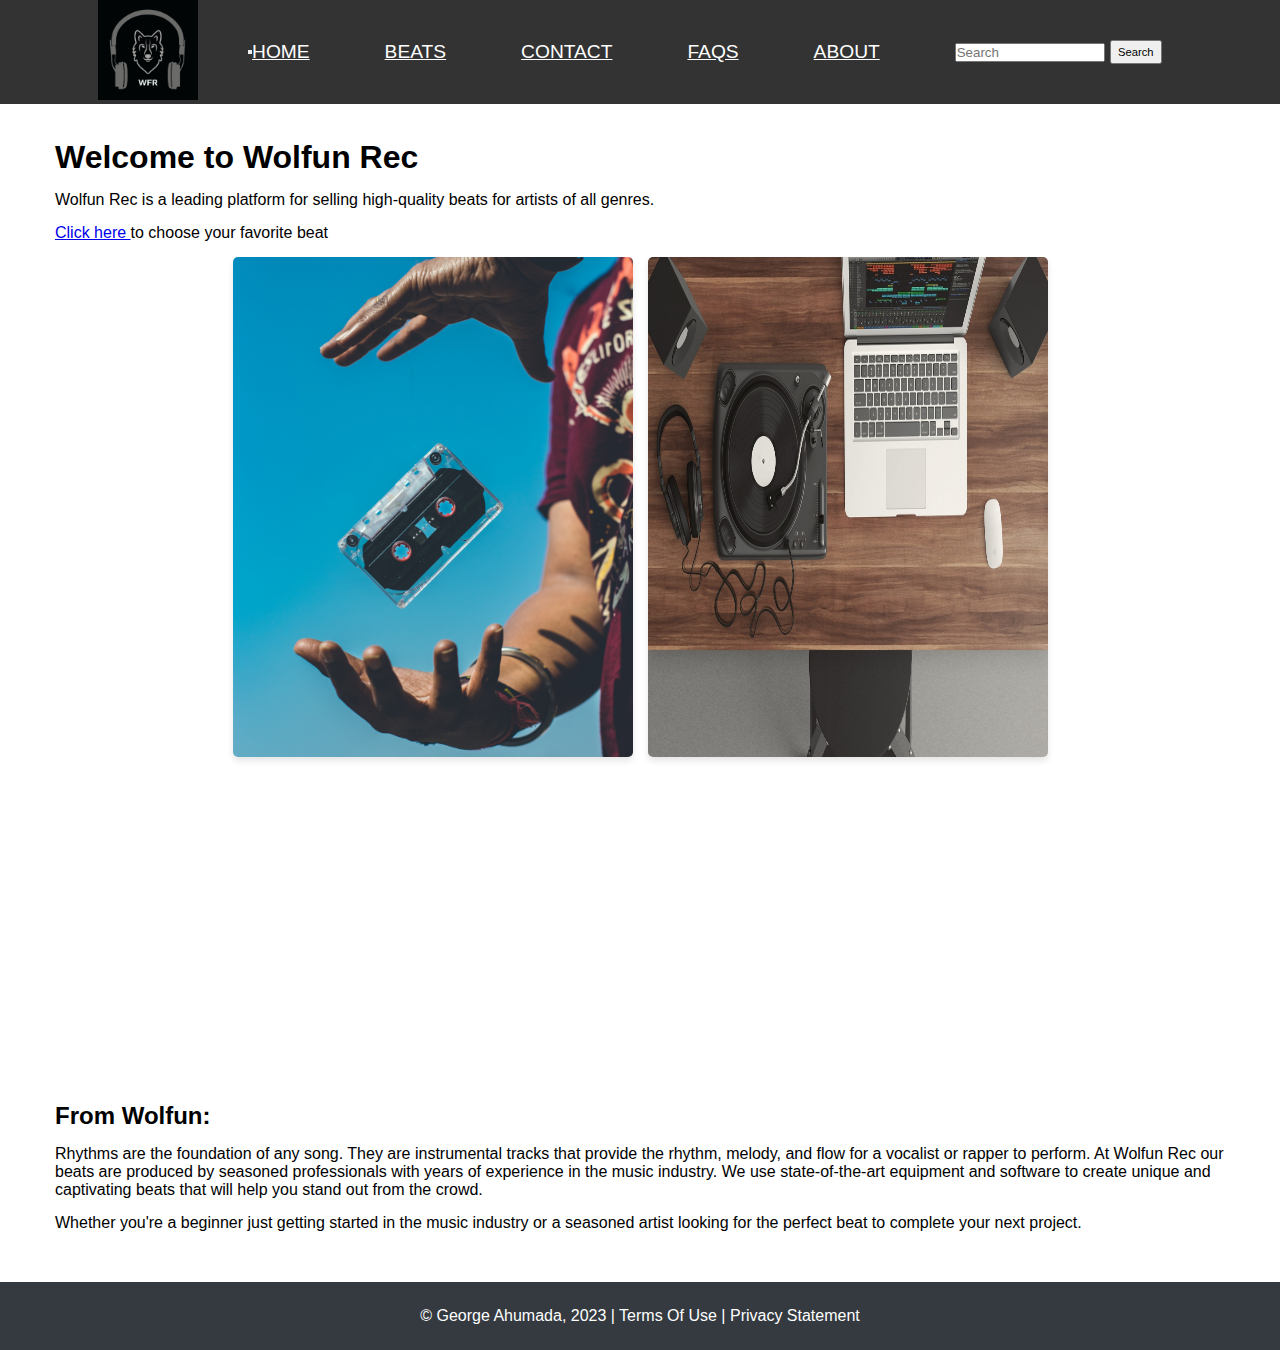
<file: WOLFUN REC/index.html>
<!-- DEVELOPER George Ahumada, IS117-006, Spring 2023 -->

<!DOCTYPE html>
<html lang="es">
	<head>
		<meta charset="UTF-8">
		<title> Wolfun Rec </title>
		<meta name="viewport" content="width=device-width, initial-scale=1.0">
		<link href="https://cdn.jsdelivr.net/npm/bootstrap@5.0.2/dist/css/bootstrap.min.css"
          rel="stylesheet" integrity= "sha384-EVSTQN3/azprG1Anm3QDgpJLIm9Nao0Yz1ztcQTwFspd3yD65VohhpuuCOmLASjC" crossorigin="anonymous">
		<link rel="stylesheet" href="style.css" />
		<link rel="icon" href="favicon/favicon.png" type="image/x-icon"/>
		<meta name="description" content="This is my web for beats" />
		<meta name="keywords" content="beats, beats for sale, promotions, recording, instrumentals" />
	</head>

	
	<body>
		<header>
			<nav>
				<div class="container-fluid">
				<div class="row">	
					<nav class="navbar navbar-expand-md justify-content-start bg-dark navbar-dark col-12">
						<a class="navbar-brand" href="index.html"><img src="logo/wolfun.jpeg" width="100" height="100" border="0" alt="logo wolfun"></a>
						<!-- Responsive Button for the smaller menu -->
						<button class="navbar-toggler" type="button" data-bs-toggle="collapse" data-bs-target="#collapsibleNavbar">
							<span class="navbar-toggler-icon"></span>
						</button>
						<div class="collapse navbar-collapse" id="collapsibleNavbar">
							<ul class="navbar-nav">
								<li class="nav-item nav-item-margin">
									<a class="nav-link" href="index.html">Home</a>
								</li>
								<li class="nav-item nav-item-margin">
									<a class="nav-link dropdown-toggle" href="beats.html" id="navbardrop" data-toggle="dropdown" role="button" data-bs-toggle="dropdown" aria-expanded="false">Beats</a>
									<div class="dropdown-menu">
										<a class="dropdown-item" href="beats.html">My Beats</a>
										<div class="dropdown">
											<a class="btn btn-secondary dropdown-toggle" type="button" id="licenseDropdown" data-toggle="dropdown" aria-haspopup="true" aria-expanded="false">License</a>
											<div class="dropdown-menu" aria-labelledby="licenseDropdown">
												<a class="dropdown-item" href="beats.html">Basic Plan</a>
												<a class="dropdown-item" href="beats.html">Advance Plan</a>
											</div>
										</div>
									</div>
								</li>

								<li class="nav-item nav-item-margin">
									<a class="nav-link dropdown-toggle" href="contact.html" id="navbardrop" data-toggle="dropdown" role="button" data-bs-toggle="dropdown" aria-expanded="false">Contact</a>
									<div class="dropdown-menu">
										<a class="dropdown-item" href="contact.html">Contact</a>
										<a class="dropdown-item" href="contact.html">Social Media</a>
									</div>
								</li>
								<li class="nav-item nav-item-margin">
									<a class="nav-link dropdown-toggle" href="faq.html" id="navbardrop" data-toggle="dropdown" role="button" data-bs-toggle="dropdown" aria-expanded="false">FAQs</a>
									<div class="dropdown-menu">
										<a class="dropdown-item" href="faq.html">FAQs Questions</a>
									</div>
								</li>
								<li class="nav-item nav-item-margin">
									<a class="nav-link" href="about.html">About</a>
								</li>
								<form class="form-inline my-2 my-lg-0 search-form">
									<input class="form-control mr-sm-2" type="search" placeholder="Search" aria-label="Search">
									<button class="btn btn-outline-success my-2 my-sm-0" type="submit">Search</button>
								</form>
							</ul>
						</div>
					</nav>
				</div>
			</nav>	
		</header>
		
		<main>
			<div class="container">
				<section id="home">
				<h1>Welcome to Wolfun Rec</h1>
				<p>Wolfun Rec is a leading platform for selling high-quality beats for artists of all genres.</p>
				<p><a href="beats.html"> Click here </a> to choose your favorite beat</p> 
					<div class="images">
						<img src="photo/casset.jpg" width="400" height="700" border="0" alt="First Image" />
						<img src="photo/laptopycd.jpg" width="400" height="700" border="0" alt="Second Image" />
					</div>
					<div class="video">
					<iframe width="560" height="315" src="C:\Users\georg\OneDrive\Desktop\WOLFUN REC\video\video2.mp4" frameborder="0" allowfullscreen></iframe>
					</div>
				</section>
				<article>
					<h2>From Wolfun:</h2>
					<p>Rhythms are the foundation of any song. They are instrumental tracks that provide the rhythm, melody, and flow for a vocalist or rapper to perform. At Wolfun Rec our beats are produced by seasoned professionals with years of experience in the music industry. We use state-of-the-art equipment and software to create unique and captivating beats that will help you stand out from the crowd.</p>
					<p>Whether you're a beginner just getting started in the music industry or a seasoned artist looking for the perfect beat to complete your next project. </p>
				</article>
			</div>
		</main>	
		<footer class="footer page-footer font-small ">
			<div class="container">
				<div class="row">
					<span class="text-muted">&copy; George Ahumada, 2023 | Terms Of Use | Privacy Statement</span>
				</div>
			</div>
		</footer>
	    <!-- Javascript Bundle with Popper -->
	<script src="https://cdn.jsdelivr.net/npm/bootstrap@5.0.2/dist/js/bootstrap.bundle.min.js"
        integrity="sha384-MrcW6ZMFYlzcLA8Nl+NtUVF0sA7MsXsP1UyJoMp4YLEuNSfAP+JcXn/tWtIaxVXM"
        crossorigin="anonymous">
	</script>
	</body>
</html>
</file>
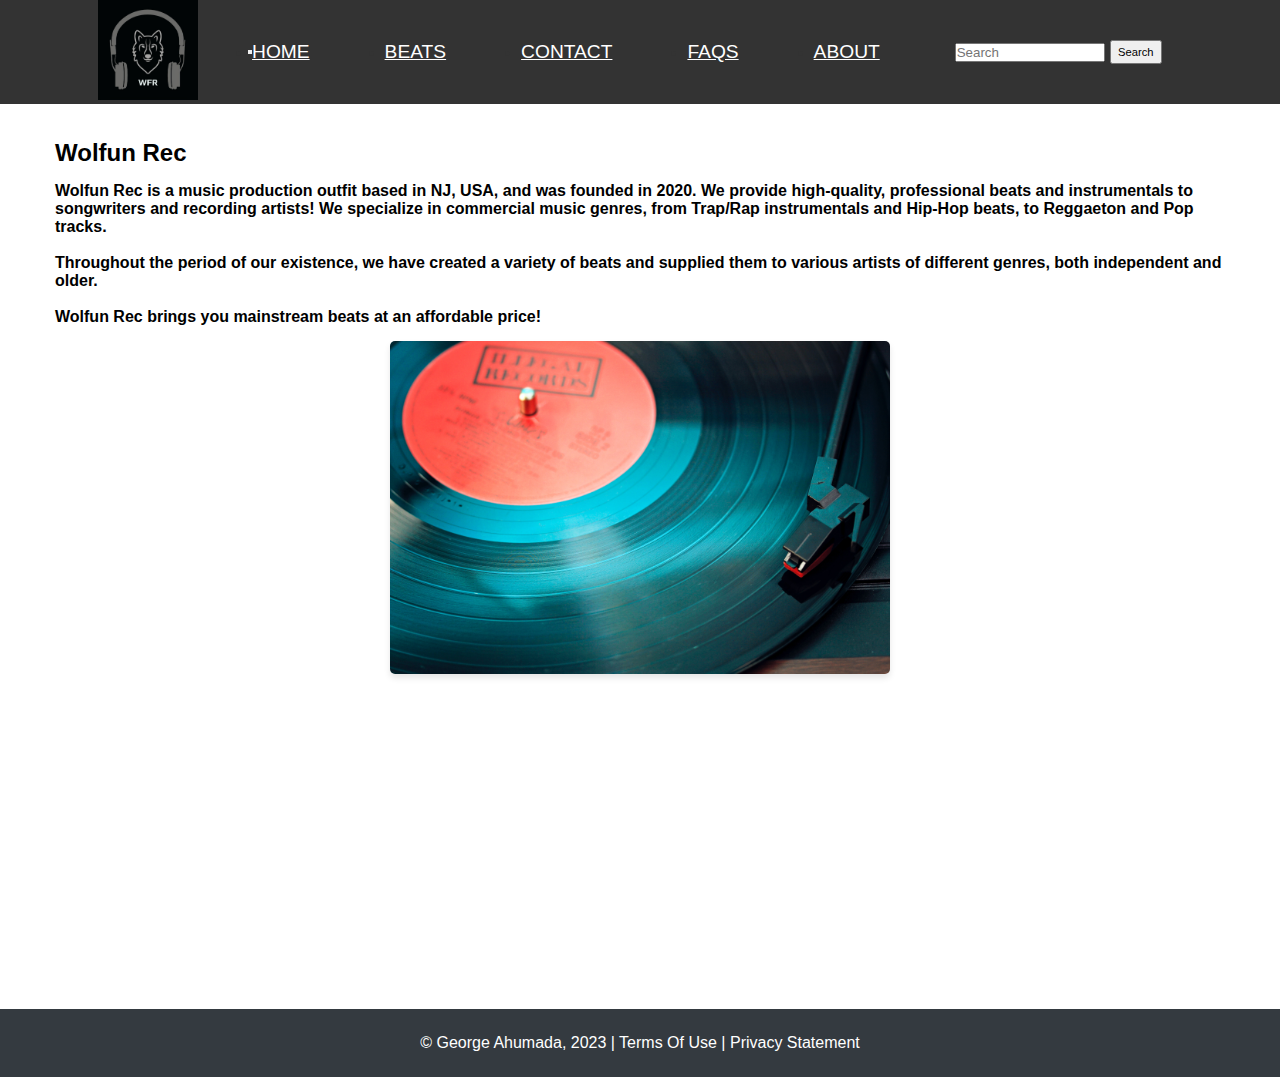
<file: WOLFUN REC/about.html>
<!-- DEVELOPER George Ahumada, IS117-006, Spring 2023 -->

<!DOCTYPE html>
<html lang="es">
	<head>
		<meta charset="UTF-8">
		<title> Wolfun Rec </title>
		<meta name="viewport" content="width=device-width, initial-scale=1.0">
		<link href="https://cdn.jsdelivr.net/npm/bootstrap@5.0.2/dist/css/bootstrap.min.css"
          rel="stylesheet" integrity= "sha384-EVSTQN3/azprG1Anm3QDgpJLIm9Nao0Yz1ztcQTwFspd3yD65VohhpuuCOmLASjC" crossorigin="anonymous">
		<link rel="stylesheet" href="style.css" />
		<link rel="icon" href="favicon/favicon.png" type="image/x-icon"/>
		<meta name="description" content="This is my web for beats" />
		<meta name="keywords" content="beats, beats for sale, promotions, recording, instrumentals" />
	</head>

	
	<body>
		<header>
			<nav>
				<div class="container-fluid">
				<div class="row">	
					<nav class="navbar navbar-expand-md justify-content-start bg-dark navbar-dark col-12">
						<a class="navbar-brand" href="index.html"><img src="logo/wolfun.jpeg" width="100" height="100" border="0" alt="logo wolfun"></a>
						<!-- Responsive Button for the smaller menu -->
						<button class="navbar-toggler" type="button" data-bs-toggle="collapse" data-bs-target="#collapsibleNavbar">
							<span class="navbar-toggler-icon"></span>
						</button>
						<div class="collapse navbar-collapse" id="collapsibleNavbar">
							<ul class="navbar-nav">
								<li class="nav-item nav-item-margin">
									<a class="nav-link" href="index.html">Home</a>
								</li>
								<li class="nav-item nav-item-margin">
									<a class="nav-link dropdown-toggle" href="beats.html" id="navbardrop" data-bs-toggle="dropdown" role="button" aria-expanded="false">Beats</a>
									<div class="dropdown-menu">
										<a class="dropdown-item" href="beats.html">My Beats</a>
										<div class="dropdown">
											<a class="btn btn-secondary dropdown-toggle" type="button" id="licenseDropdown" data-toggle="dropdown" aria-haspopup="true" aria-expanded="false">License</a>
											<div class="dropdown-menu" aria-labelledby="licenseDropdown">
												<a class="dropdown-item" href="beats.html">Basic Plan</a>
												<a class="dropdown-item" href="beats.html">Advance Plan</a>
											</div>
										</div>
									</div>
								</li>

								<li class="nav-item nav-item-margin">
									<a class="nav-link dropdown-toggle" href="contact.html" id="navbardrop" data-toggle="dropdown" role="button" data-bs-toggle="dropdown" aria-expanded="false">Contact</a>
									<div class="dropdown-menu">
										<a class="dropdown-item" href="contact.html">Contact</a>
										<a class="dropdown-item" href="contact.html">Social Media</a>
									</div>
								</li>
								<li class="nav-item nav-item-margin">
									<a class="nav-link dropdown-toggle" href="faq.html" id="navbardrop" data-toggle="dropdown" role="button" data-bs-toggle="dropdown" aria-expanded="false">FAQs</a>
									<div class="dropdown-menu">
										<a class="dropdown-item" href="faq.html">FAQs Questions</a>
									</div>
								</li>
								<li class="nav-item nav-item-margin">
									<a class="nav-link" href="about.html">About</a>
								</li>
								<form class="form-inline my-2 my-lg-0 search-form">
									<input class="form-control mr-sm-2" type="search" placeholder="Search" aria-label="Search">
									<button class="btn btn-outline-success my-2 my-sm-0" type="submit">Search</button>
								</form>
							</ul>
						</div>
					</nav>
				</div>
			</nav>	
		</header>
		
		<main>
			<div class="container">
				<section id='about'>
					<h2> Wolfun Rec </h2>
					<h4> Wolfun Rec is a music production outfit based in NJ, USA, and was founded in 2020. We provide high-quality, professional beats and instrumentals to songwriters and recording artists! We specialize in commercial music genres, from Trap/Rap instrumentals and Hip-Hop beats, to Reggaeton and Pop tracks.</h4><br>
					<h4> Throughout the period of our existence, we have created a variety of beats and supplied them to various artists of different genres, both independent and older. </h4><br>
					<h4> Wolfun Rec brings you mainstream beats at an affordable price!</h4>
				</section>
			</div>
			<div class="images">
				<img src="photo/discoplatin.jpg" width="500" height="300" border="0" alt="discoplatin" />
			</div>
			<div class="video">
					<iframe width="500" height="300" src="C:\Users\georg\OneDrive\Desktop\WOLFUN REC\video\video1.mp4" frameborder="0" allowfullscreen></iframe>
			</div>
		</main>	
		<footer class="footer page-footer font-small ">
			<div class="container">
				<div class="row">
			<span class="text-muted">&copy; George Ahumada, 2023 | Terms Of Use | Privacy Statement</span>
				</div>
			</div>
		</footer>
	<script src="https://cdn.jsdelivr.net/npm/bootstrap@5.0.2/dist/js/bootstrap.bundle.min.js"
        integrity="sha384-MrcW6ZMFYlzcLA8Nl+NtUVF0sA7MsXsP1UyJoMp4YLEuNSfAP+JcXn/tWtIaxVXM"
        crossorigin="anonymous">
	</script>
	</body>
</html>
</file>
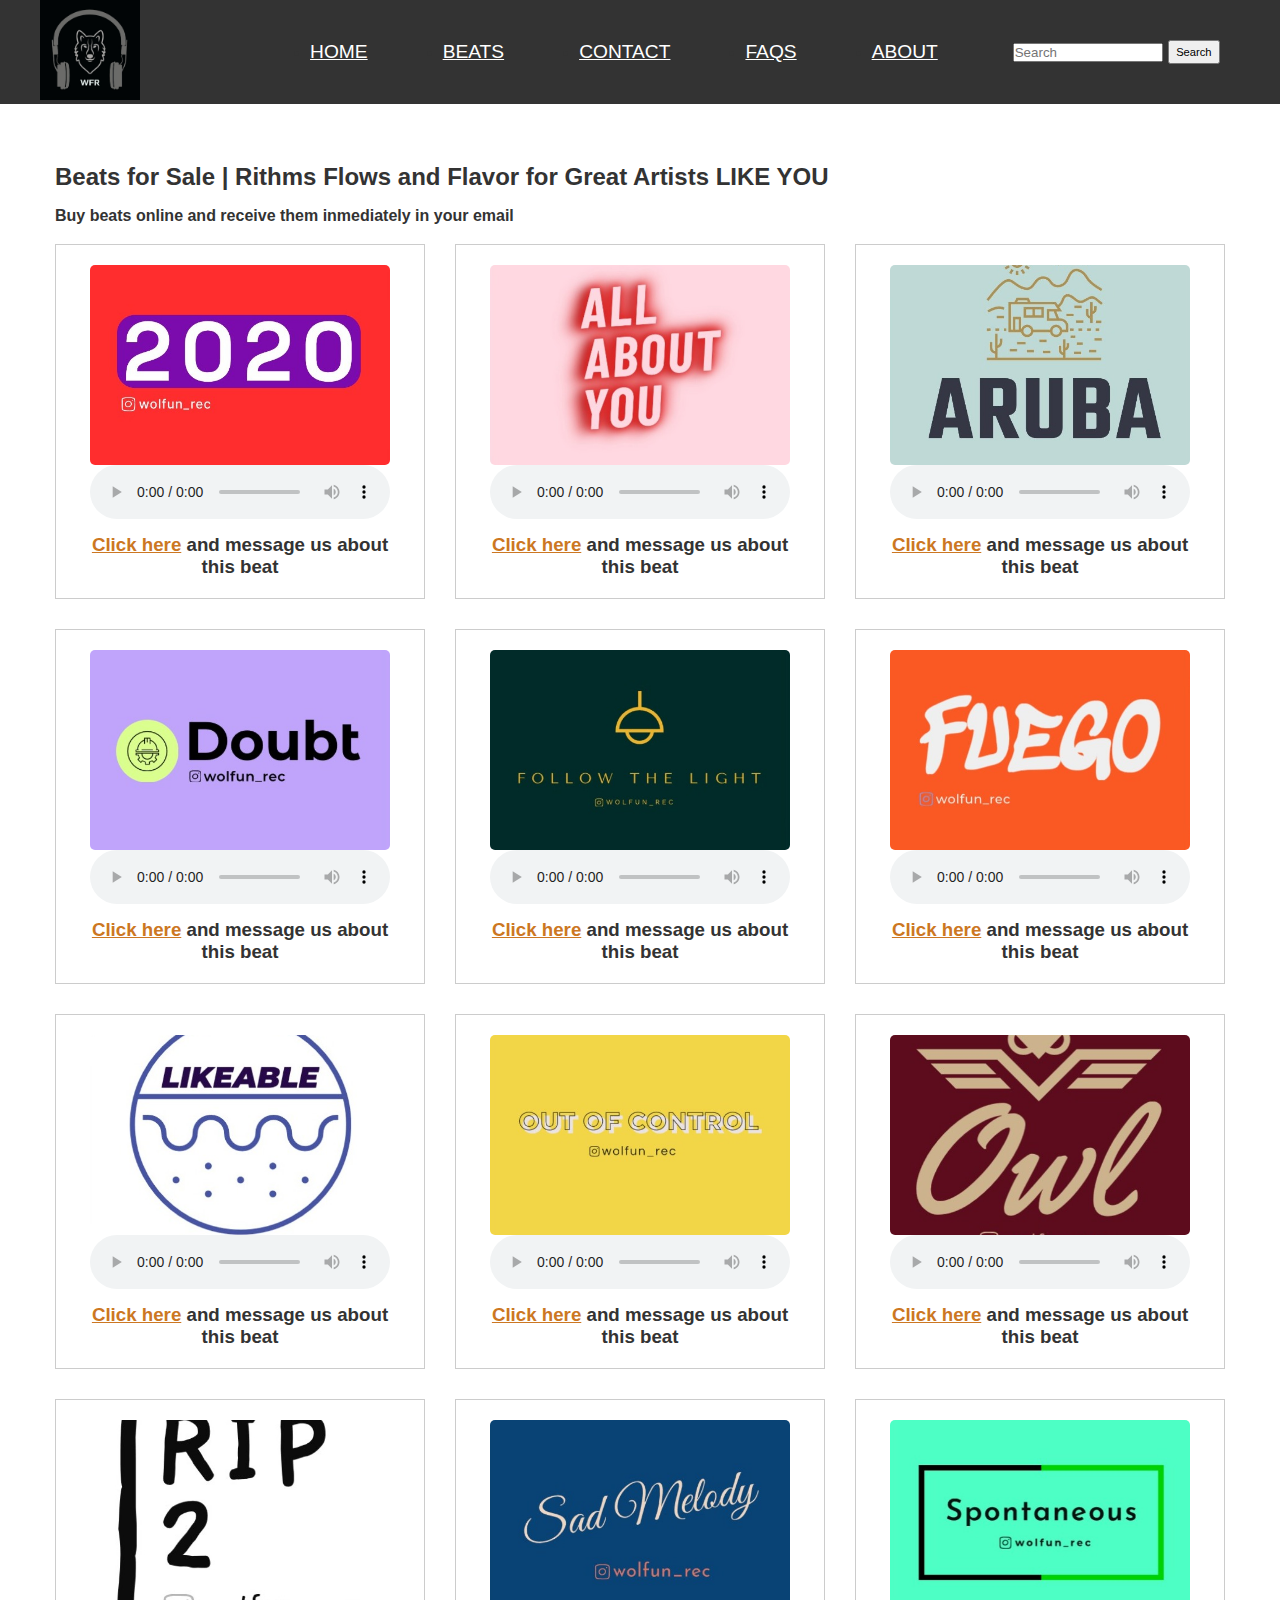
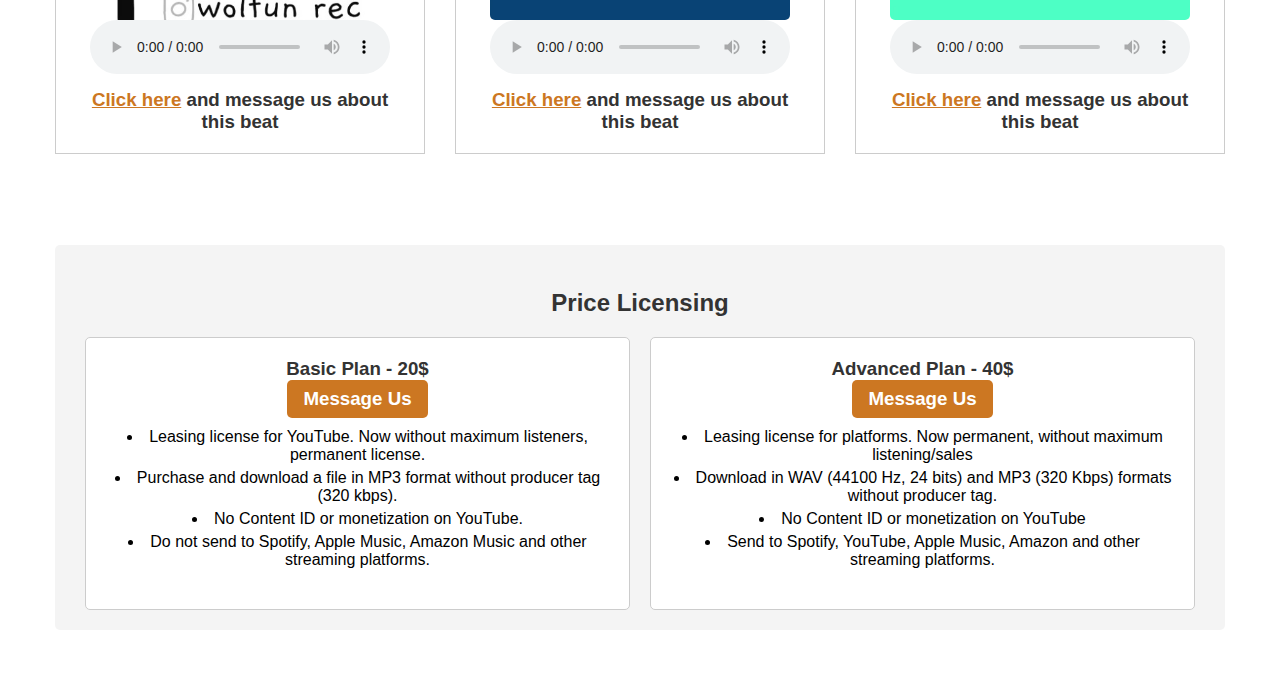
<file: WOLFUN REC/beats.html>
<!-- DEVELOPER George Ahumada, IS117-006, Spring 2023 -->

<!DOCTYPE html>
<html lang="es">
	<head>
		<meta charset="UTF-8">
		<title> Wolfun Rec </title>
		<meta name="viewport" content="width=device-width, initial-scale=1.0">
		<link href="https://cdn.jsdelivr.net/npm/bootstrap@5.0.2/dist/css/bootstrap.min.css"
          rel="stylesheet" integrity= "sha384-EVSTQN3/azprG1Anm3QDgpJLIm9Nao0Yz1ztcQTwFspd3yD65VohhpuuCOmLASjC" crossorigin="anonymous">
		<link rel="stylesheet" href="beats.css" />
		<link rel="icon" href="favicon/favicon.png" type="image/x-icon"/>
		<meta name="description" content="This is my web for beats" />
		<meta name="keywords" content="beats, beats for sale, promotions, recording, instrumentals" />
	</head>

	
	<body>
		<header>
			<nav>
				<div class="container-fluid">
				<div class="row">	
					<nav class="navbar navbar-expand-md justify-content-start bg-dark navbar-dark col-12">
						<a class="navbar-brand" href="index.html"><img src="logo/wolfun.jpeg" width="100" height="100" border="0" alt="logo wolfun"></a>
						<!-- Responsive Button for the smaller menu -->
						<button class="navbar-toggler" type="button" data-bs-toggle="collapse" data-bs-target="#collapsibleNavbar">
							<span class="navbar-toggler-icon"></span>
						</button>
						<div class="collapse navbar-collapse" id="collapsibleNavbar">
							<ul class="navbar-nav">
								<li class="nav-item nav-item-margin">
									<a class="nav-link" href="index.html">Home</a>
								</li>
								<li class="nav-item nav-item-margin">
									<a class="nav-link dropdown-toggle" href="beats.html" id="navbardrop" data-toggle="dropdown" role="button" data-bs-toggle="dropdown" aria-expanded="false">Beats</a>
									<div class="dropdown-menu">
										<a class="dropdown-item" href="beats.html">My Beats</a>
										<div class="dropdown">
											<a class="btn btn-secondary dropdown-toggle" type="button" id="licenseDropdown" data-toggle="dropdown" aria-haspopup="true" aria-expanded="false">License</a>
											<div class="dropdown-menu" aria-labelledby="licenseDropdown">
												<a class="dropdown-item" href="beats.html">Basic Plan</a>
												<a class="dropdown-item" href="beats.html">Advance Plan</a>
											</div>
										</div>
									</div>
								</li>

								<li class="nav-item nav-item-margin">
									<a class="nav-link dropdown-toggle" href="contact.html" id="navbardrop" data-toggle="dropdown" role="button" data-bs-toggle="dropdown" aria-expanded="false">Contact</a>
									<div class="dropdown-menu">
										<a class="dropdown-item" href="contact.html">Contact</a>
										<a class="dropdown-item" href="contact.html">Social Media</a>
									</div>
								</li>
								<li class="nav-item nav-item-margin">
									<a class="nav-link dropdown-toggle" href="faq.html" id="navbardrop" data-toggle="dropdown" role="button" data-bs-toggle="dropdown" aria-expanded="false">FAQs</a>
									<div class="dropdown-menu">
										<a class="dropdown-item" href="faq.html">FAQs Questions</a>
									</div>
								</li>
								<li class="nav-item nav-item-margin">
									<a class="nav-link" href="about.html">About</a>
								</li>
								<form class="form-inline my-2 my-lg-0 search-form">
									<input class="form-control mr-sm-2" type="search" placeholder="Search" aria-label="Search">
									<button class="btn btn-outline-success my-2 my-sm-0" type="submit">Search</button>
								</form>
							</ul>
						</div>
					</nav>
				</div>
			</nav>	
		</header>

		
		<main>
			<div class="container">
				<section id='beats'>
					<h2> Beats for Sale | Rithms Flows and Flavor for Great Artists LIKE YOU </h2>
					<h4> Buy beats online and receive them inmediately in your email</h4>
					<h3>
						<ul>
							<li>
								<img src="logo/2020.img.jpeg" width="70" height="50" border="0" alt="2020" />
								<audio src='C:\Users\georg\OneDrive\Desktop\WOLFUN REC\beats\2020.mp3' controls></audio>
								<p><a href="contact.html">Click here</a> and message us about this beat</li>
							</li>
							<li>
								<img src="logo/allabout.img.jpeg" width="70" height="50" border="0" alt="aboutyou" />
								<audio src='C:\Users\georg\OneDrive\Desktop\WOLFUN REC\beats\ALL ABOUT YOU (1).mp3' controls></audio>
								<p><a href="contact.html">Click here</a> and message us about this beat</li>
							</li>
							<li> 
								<img src="logo/aruba.img.jpeg" width="70" height="50" border="0" alt="aruba" />
								<audio src='C:\Users\georg\OneDrive\Desktop\WOLFUN REC\beats\Aruba.mp3' controls></audio>
								<p><a href="contact.html">Click here</a> and message us about this beat</li>
							</li>
							<li> 
								<img src="logo/doubt.img.jpeg" width="70" height="50" border="0" alt="doubt" />
								<audio src='C:\Users\georg\OneDrive\Desktop\WOLFUN REC\beats\Doubt.mp3' controls></audio>
								<p><a href="contact.html">Click here</a> and message us about this beat</li>
							</li>
							<li> 
								<img src="logo/fotheli.img.jpeg" width="70" height="50" border="0" alt="followthelight" />
								<audio src='C:\Users\georg\OneDrive\Desktop\WOLFUN REC\beats\Follow the Light.mp3' controls></audio>
								<p><a href="contact.html">Click here</a> and message us about this beat</li>
							</li>
							<li>  
								<img src="logo/fuego.img.jpeg" width="70" height="50" border="0" alt="fuego" />
								<audio src='C:\Users\georg\OneDrive\Desktop\WOLFUN REC\beats\Fuego.mp3' controls></audio>
								<p><a href="contact.html">Click here</a> and message us about this beat</li>
							</li>
							<li>
								<img src="logo/likeable.img.jpeg" width="70" height="50" border="0" alt="likeable" />
								<audio src='C:\Users\georg\OneDrive\Desktop\WOLFUN REC\beats\Likeable.mp3' controls></audio>
								<p><a href="contact.html">Click here</a> and message us about this beat</li>
							</li>
							<li> 
								<img src="logo/ooc.img.jpeg" width="70" height="50" border="0" alt="outofcontrol" />
								<audio src='C:\Users\georg\OneDrive\Desktop\WOLFUN REC\beats\Out of Control.mp3' controls></audio>
								<p><a href="contact.html">Click here</a> and message us about this beat</li>
							</li>
							<li>  
								<img src="logo/owl.img.jpeg" width="70" height="50" border="0" alt="owl" />
								<audio src='C:\Users\georg\OneDrive\Desktop\WOLFUN REC\beats\Owl.mp3' controls></audio>
								<p><a href="contact.html">Click here</a> and message us about this beat</li>
							</li>
							<li> 
								<img src="logo/rip2.img.jpeg" width="70" height="50" border="0" alt="rip2" />
								<audio src= 'C:\Users\georg\OneDrive\Desktop\WOLFUN REC\beats\RIP 2.mp3' controls></audio>
								<p><a href="contact.html">Click here</a> and message us about this beat</li>
							</li>
							<li> 
								<img src="logo/sadmel.img.jpeg" width="70" height="50" border="0" alt="sadmelody" />
								<audio src='C:\Users\georg\OneDrive\Desktop\WOLFUN REC\beats\Sad Melody.mp3' controls></audio>
								<p><a href="contact.html">Click here</a> and message us about this beat</li>
							</li>
							<li>  
								<img src="logo/spon.img.jpeg" width="70" height="50" border="0" alt="spontaneous" />
								<audio src='C:\Users\georg\OneDrive\Desktop\WOLFUN REC\beats\Spontaneous.mp3' controls></audio>
								<p><a href="contact.html">Click here</a> and message us about this beat</li>
							</li><br>
						</ul>
					</h3>		
				</section>
			</div>
			<aside>
				<div class="container">
					<section id="pricing-plans">
						<h2>Price Licensing</h2>
						<div class="plans">
							<div class="plan">
								<h3> Basic Plan - 20$<br>
								<a href="contact.html">Message Us</a>
								</h3>
								<ul>
									<li>Leasing license for YouTube. Now without maximum listeners, permanent license.</li>
									<li>Purchase and download a file in MP3 format without producer tag (320 kbps).</li>
									<li>No Content ID or monetization on YouTube.</li>
									<li>Do not send to Spotify, Apple Music, Amazon Music and other streaming platforms.</li>
								</ul>
							</div>
							<div class="plan">
								<h3>Advanced Plan - 40$<br> 
								<a href="contact.html">Message Us</a>
								</h3>
								<ul>
									<li>Leasing license for platforms. Now permanent, without maximum listening/sales</li>
									<li>Download in WAV (44100 Hz, 24 bits) and MP3 (320 Kbps) formats without producer tag.</li>
									<li>No Content ID or monetization on YouTube</li>
									<li>Send to Spotify, YouTube, Apple Music, Amazon and other streaming platforms.</li>
								</ul>
							</div>
						</div>
					</section>
				</div>
			</aside>
		</main>
		<footer class="footer page-footer font-small ">
			<div class="container">
				<div class="row">
			<span class="text-muted">&copy; George Ahumada, 2023 | Terms Of Use | Privacy Statement</span>
				</div>
			</div>
		</footer>
	<script src="https://cdn.jsdelivr.net/npm/bootstrap@5.0.2/dist/js/bootstrap.bundle.min.js"
        integrity="sha384-MrcW6ZMFYlzcLA8Nl+NtUVF0sA7MsXsP1UyJoMp4YLEuNSfAP+JcXn/tWtIaxVXM"
        crossorigin="anonymous">
	</script>
	</body>
</html>
</file>
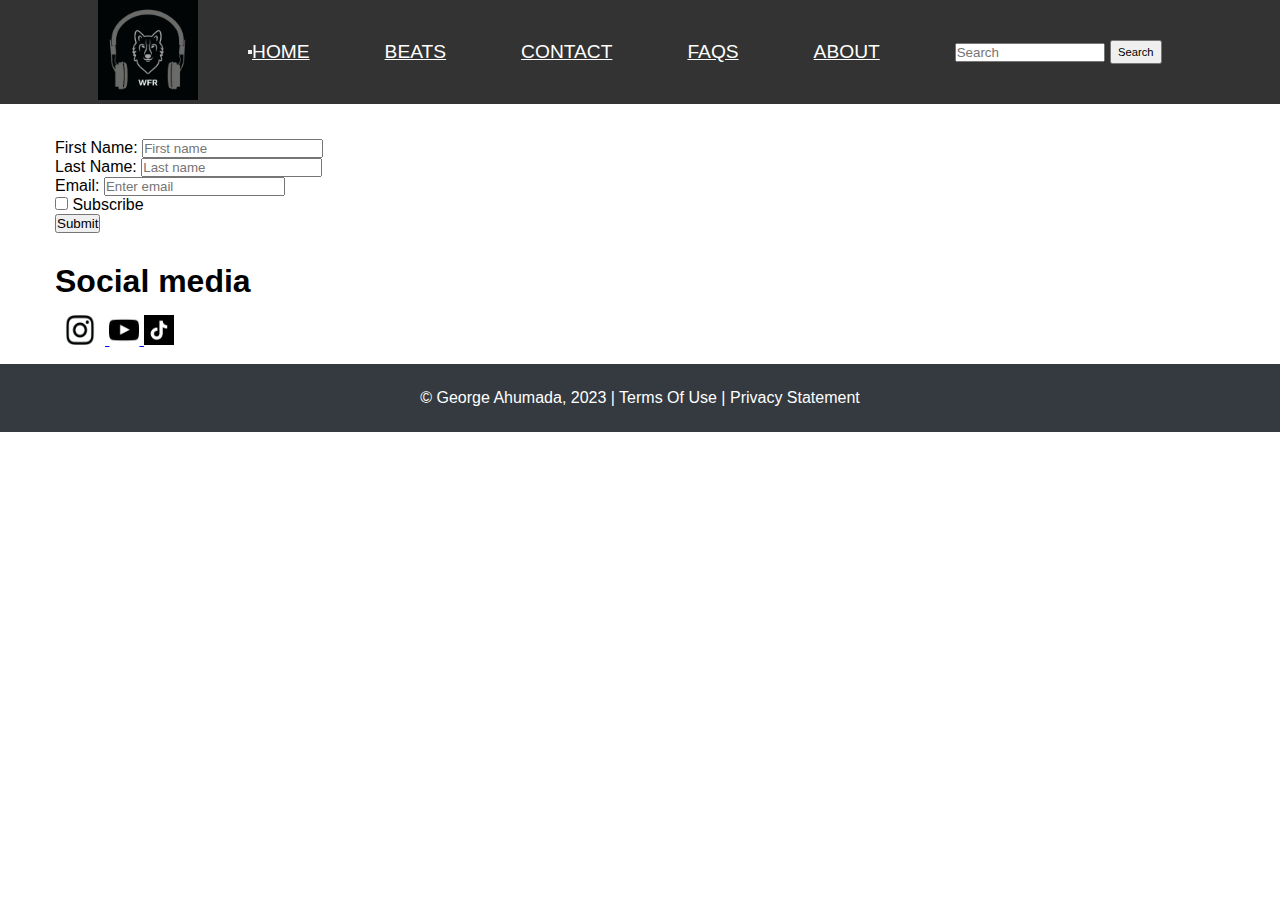
<file: WOLFUN REC/contact.html>
<!-- DEVELOPER George Ahumada, IS117-006, Spring 2023 -->

<!DOCTYPE html>
<html lang="es">
	<head>
		<meta charset="UTF-8">
		<title> Wolfun Rec </title>
		<meta name="viewport" content="width=device-width, initial-scale=1.0">
		<link href="https://cdn.jsdelivr.net/npm/bootstrap@5.0.2/dist/css/bootstrap.min.css"
          rel="stylesheet" integrity= "sha384-EVSTQN3/azprG1Anm3QDgpJLIm9Nao0Yz1ztcQTwFspd3yD65VohhpuuCOmLASjC" crossorigin="anonymous">
		<link rel="stylesheet" href="style.css" />
		<link rel="icon" href="favicon/favicon.png" type="image/x-icon"/>
		<meta name="description" content="This is my web for beats" />
		<meta name="keywords" content="beats, beats for sale, promotions, recording, instrumentals" />
	</head>

	
	<body>
		<header>
			<nav>
				<div class="container-fluid">
				<div class="row">	
					<nav class="navbar navbar-expand-md justify-content-start bg-dark navbar-dark col-12">
						<a class="navbar-brand" href="index.html"><img src="logo/wolfun.jpeg" width="100" height="100" border="0" alt="logo wolfun"></a>
						<!-- Responsive Button for the smaller menu -->
						<button class="navbar-toggler" type="button" data-bs-toggle="collapse" data-bs-target="#collapsibleNavbar">
							<span class="navbar-toggler-icon"></span>
						</button>
						<div class="collapse navbar-collapse" id="collapsibleNavbar">
							<ul class="navbar-nav">
								<li class="nav-item nav-item-margin">
									<a class="nav-link" href="index.html">Home</a>
								</li>
								<li class="nav-item nav-item-margin">
									<a class="nav-link dropdown-toggle" href="beats.html" id="navbardrop" data-toggle="dropdown" role="button" data-bs-toggle="dropdown" aria-expanded="false">Beats</a>
									<div class="dropdown-menu">
										<a class="dropdown-item" href="beats.html">My Beats</a>
										<div class="dropdown">
											<a class="btn btn-secondary dropdown-toggle" type="button" id="licenseDropdown" data-toggle="dropdown" aria-haspopup="true" aria-expanded="false">License</a>
											<div class="dropdown-menu" aria-labelledby="licenseDropdown">
												<a class="dropdown-item" href="beats.html">Basic Plan</a>
												<a class="dropdown-item" href="beats.html">Advance Plan</a>
											</div>
										</div>
									</div>
								</li>

								<li class="nav-item nav-item-margin">
									<a class="nav-link dropdown-toggle" href="contact.html" id="navbardrop" data-toggle="dropdown" role="button" data-bs-toggle="dropdown" aria-expanded="false">Contact</a>
									<div class="dropdown-menu">
										<a class="dropdown-item" href="contact.html">Contact</a>
										<a class="dropdown-item" href="contact.html">Social Media</a>
									</div>
								</li>
								<li class="nav-item nav-item-margin">
									<a class="nav-link dropdown-toggle" href="faq.html" id="navbardrop" data-toggle="dropdown" role="button" data-bs-toggle="dropdown" aria-expanded="false">FAQs</a>
									<div class="dropdown-menu">
										<a class="dropdown-item" href="faq.html">FAQs Questions</a>
									</div>
								</li>
								<li class="nav-item nav-item-margin">
									<a class="nav-link" href="about.html">About</a>
								</li>
								<form class="form-inline my-2 my-lg-0 search-form">
									<input class="form-control mr-sm-2" type="search" placeholder="Search" aria-label="Search">
									<button class="btn btn-outline-success my-2 my-sm-0" type="submit">Search</button>
								</form>
							</ul>
						</div>
					</nav>
				</div>
			</nav>	
		</header>
		
		<div class="container">
			<div class="row">
				<form action="">
					<div class="form-group">
						<label for="firstname">First Name:</label>
						<input type="text" class="form-control" id="firstname" placeholder="First name" name="firstname">
					</div>
					<div class="form-group">
						<label for="lastname">Last Name:</label>
						<input type="text" class="form-control" id="lastname" placeholder="Last name" name="lastname">
					</div>
					<div class="form-group">
						<label for="email">Email:</label>
						<input type="email" class="form-control" id="email"placeholder="Enter email" name="email">
					</div>
					<div class="form-group form-check">
						<label class="form-check-label">
							<input class="form-check-input"type="checkbox" name="subscribe"> Subscribe</label>
					</div>
					<button type="submit" class="btn btn-primary">Submit</button>
				</form>
			</div>
		</div>
		
		<div class="container">
			<section id="social-media">
				<h1>Social media</h1>
				<a href="https://www.instagram.com/wolfun_rec/" target="_blank">
					<img src="logo/Instagram-Emblem.png" width="50" height="30" border="0" alt="Instagram Logo"/>
				</a>
				<a href="https://www.youtube.com/@wolfunrec4235" target="_blank">
					<img src="logo/Youtube.png" width="30" height="30" border="0" alt="YouTube Logo" />
				</a>
				<a href="https://www.tiktok.com/@wolfunn" target="_blank">
					<img src="logo/TikTok.jpg" width="30" height="30" border="0" alt="TikTok Logo" />
				</a>
			</section>
		</div>	
		
		<footer class="footer page-footer font-small ">
			<div class="container">
				<div class="row">
			<span class="text-muted">&copy; George Ahumada, 2023 | Terms Of Use | Privacy Statement</span>
				</div>
			</div>
		</footer>
	<script src="https://cdn.jsdelivr.net/npm/bootstrap@5.0.2/dist/js/bootstrap.bundle.min.js"
        integrity="sha384-MrcW6ZMFYlzcLA8Nl+NtUVF0sA7MsXsP1UyJoMp4YLEuNSfAP+JcXn/tWtIaxVXM"
        crossorigin="anonymous">
</script>
	</body>
</html>
</file>
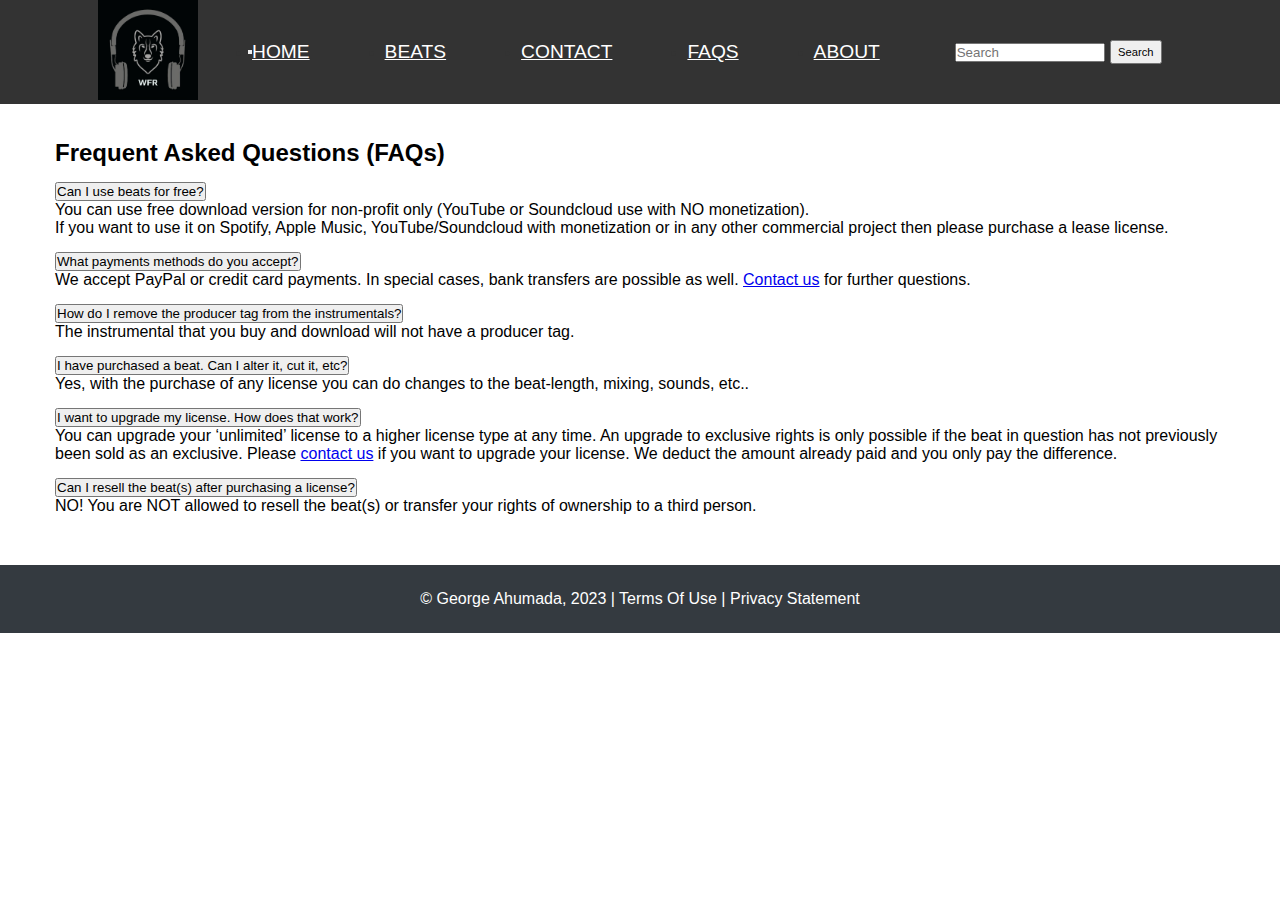
<file: WOLFUN REC/faq.html>
<!-- DEVELOPER George Ahumada, IS117-006, Spring 2023 -->

<!DOCTYPE html>
<html lang="es">
	<head>
		<meta charset="UTF-8">
		<title> Wolfun Rec </title>
		<meta name="viewport" content="width=device-width, initial-scale=1.0">
		<link href="https://cdn.jsdelivr.net/npm/bootstrap@5.0.2/dist/css/bootstrap.min.css"
          rel="stylesheet" integrity= "sha384-EVSTQN3/azprG1Anm3QDgpJLIm9Nao0Yz1ztcQTwFspd3yD65VohhpuuCOmLASjC" crossorigin="anonymous">
		<link rel="stylesheet" href="style.css" />
		<link rel="icon" href="favicon/favicon.png" type="image/x-icon"/>
		<meta name="description" content="This is my web for beats" />
		<meta name="keywords" content="beats, beats for sale, promotions, recording, instrumentals" />
	</head>

	
	<body>
		<header>
			<nav>
				<div class="container-fluid">
				<div class="row">	
					<nav class="navbar navbar-expand-md justify-content-start bg-dark navbar-dark col-12">
						<a class="navbar-brand" href="index.html"><img src="logo/wolfun.jpeg" width="100" height="100" border="0" alt="logo wolfun"></a>
						<!-- Responsive Button for the smaller menu -->
						<button class="navbar-toggler" type="button" data-bs-toggle="collapse" data-bs-target="#collapsibleNavbar">
							<span class="navbar-toggler-icon"></span>
						</button>
						<div class="collapse navbar-collapse" id="collapsibleNavbar">
							<ul class="navbar-nav">
								<li class="nav-item nav-item-margin">
									<a class="nav-link" href="index.html">Home</a>
								</li>
								<li class="nav-item nav-item-margin">
									<a class="nav-link dropdown-toggle" href="beats.html" id="navbardrop" data-toggle="dropdown" role="button" data-bs-toggle="dropdown" aria-expanded="false">Beats</a>
									<div class="dropdown-menu">
										<a class="dropdown-item" href="beats.html">My Beats</a>
										<div class="dropdown">
											<a class="btn btn-secondary dropdown-toggle" type="button" id="licenseDropdown" data-toggle="dropdown" aria-haspopup="true" aria-expanded="false">License</a>
											<div class="dropdown-menu" aria-labelledby="licenseDropdown">
												<a class="dropdown-item" href="beats.html">Basic Plan</a>
												<a class="dropdown-item" href="beats.html">Advance Plan</a>
											</div>
										</div>
									</div>
								</li>

								<li class="nav-item nav-item-margin">
									<a class="nav-link dropdown-toggle" href="contact.html" id="navbardrop" data-toggle="dropdown" role="button" data-bs-toggle="dropdown" aria-expanded="false">Contact</a>
									<div class="dropdown-menu">
										<a class="dropdown-item" href="contact.html">Contact</a>
										<a class="dropdown-item" href="contact.html">Social Media</a>
									</div>
								</li>
								<li class="nav-item nav-item-margin">
									<a class="nav-link dropdown-toggle" href="faq.html" id="navbardrop" data-toggle="dropdown" role="button" data-bs-toggle="dropdown" aria-expanded="false">FAQs</a>
									<div class="dropdown-menu">
										<a class="dropdown-item" href="faq.html">FAQs Questions</a>
									</div>
								</li>
								<li class="nav-item nav-item-margin">
									<a class="nav-link" href="about.html">About</a>
								</li>
								<form class="form-inline my-2 my-lg-0 search-form">
									<input class="form-control mr-sm-2" type="search" placeholder="Search" aria-label="Search">
									<button class="btn btn-outline-success my-2 my-sm-0" type="submit">Search</button>
								</form>
							</ul>
						</div>
					</nav>
				</div>
			</nav>	
		</header>
		<main>
			<div class="container"> 
				<section id="faq">
					<h2>Frequent Asked Questions (FAQs)</h2>
					<div class="faq-container">
						<div class="faq-item">
							<button class="faq-question">Can I use beats for free?</button>
							<div class="faq-answer">
								<p>You can use free download version for non-profit only (YouTube or Soundcloud use with NO monetization).<br>
								If you want to use it on Spotify, Apple Music, YouTube/Soundcloud with monetization or in any other commercial project then please purchase a lease license.</p>
							</div>
						</div>
						<div class="faq-item">
							<button class="faq-question">What payments methods do you accept? </button>
							<div class="faq-answer">
								<p>We accept PayPal or credit card payments. In special cases, bank transfers are possible as well. <a href="contact.html">Contact us</a> for further questions.</p>
							</div>
						</div>
						<div class="faq-item">
							<button class="faq-question">How do I remove the producer tag from the instrumentals?</button>
							<div class="faq-answer">
								<p>The instrumental that you buy and download will not have a producer tag.</p>
							</div>
						</div>		
						<div class="faq-item">
							<button class="faq-question">I have purchased a beat. Can I alter it, cut it, etc?</button>
							<div class="faq-answer">
								<p>Yes, with the purchase of any license you can do changes to the beat-length, mixing, sounds, etc..</p>
							</div>
						</div>	
						<div class="faq-item">
							<button class="faq-question">I want to upgrade my license. How does that work?</button>
							<div class="faq-answer">
								<p>You can upgrade your ‘unlimited’ license to a higher license type at any time. An upgrade to exclusive rights is only possible if the beat in question has not previously been sold as an exclusive. Please <a href="contact.html">contact us</a> if you want to upgrade your license. We deduct the amount already paid and you only pay the difference.</p>
							</div>
						</div>
						<div class="faq-item">
							<button class="faq-question">Can I resell the beat(s) after purchasing a license?</button>
							<div class="faq-answer">
								<p>NO! You are NOT allowed to resell the beat(s) or transfer your rights of ownership to a third person.</p>
							</div>
						</div>
					</div>		
				</section>
			</div>
			<script>
				const faqQuestions = document.querySelectorAll('.faq-question');

				faqQuestions.forEach((question) => {
					question.addEventListener('click', () => {
						const answer = question.nextElementSibling;
						answer.style.display = answer.style.display === 'none' ? 'block' : 'none';
					});
				});
			</script>
		</main>
		
		
		<footer class="footer page-footer font-small ">
			<div class="container">
				<div class="row">
			<span class="text-muted">&copy; George Ahumada, 2023 | Terms Of Use | Privacy Statement</span>
				</div>
			</div>
		</footer>
	<script src="https://cdn.jsdelivr.net/npm/bootstrap@5.0.2/dist/js/bootstrap.bundle.min.js"
        integrity="sha384-MrcW6ZMFYlzcLA8Nl+NtUVF0sA7MsXsP1UyJoMp4YLEuNSfAP+JcXn/tWtIaxVXM"
        crossorigin="anonymous">
	</script>
	</body>
</html>
</file>
<file: WOLFUN REC/style.css>
/* General styles */
* {
	margin: 0;
	padding: 0;
	box-sizing: border-box;
}

body {
	font-family: Arial, sans-serif;
}

.container {
	max-width: 1200px;
	margin: 0 auto;
	padding: 15px;
}

/* Header styles */
header {
	margin-bottom: 20px;
}

/* Main styles */
main {
	margin-bottom: 20px;
}

.images {
	display: flex;
	flex-wrap: wrap;
	justify-content: center;
	gap: 15px;
	margin-bottom: 15px;
}

.images img {
	max-width: 100%;
	height: auto;
	border-radius: 5px;
	box-shadow: 0 4px 6px rgba(0, 0, 0, 0.1);
}

.video {
	display: flex;
	justify-content: center;
	margin-bottom: 15px;
}

h1, h2, p {
	margin-bottom: 15px;
}

/* Navbar styles */
.navbar {
	display: flex;
	justify-content:center;
	align-items: center;
	background-color: #333;
	color: #333;
}

.navbar-inner {
	display: flex;
	justify-content: space-between;
	align-items: center;
	width: 100%;
	max-width: 1200px;
}

.nav-link{
	color: #fff;
	font-size: 1.2rem;
	text-transform: uppercase;
	font-weight: 500;
}

.nav-link:hover{
	color: #ffc107;
}
.navbar-brand {
	margin-right: 50px;
}

.nav-brand img{
	margin: auto;
	padding: auto;
}

.navbar-nav {
	display: flex;
	align-items: center;
	gap: 25px;
	margin: 0 auto;
}

.nav-item {
	position: relative;
}

.nav-item-margin{
	margin-right: 50px;
}

.dropdown{
	position: relative;
}

.dropdown-menu {
	display:none;
	position: absolute;
	top: 100%;
	left: 0;
	z-index: 1000;
	min-width: 10rem;
    padding: 0.5rem 0;
    margin: 0.125rem 0 0;
    font-size: 1rem;
    color: #212529;
    text-align: left;
    background-color: #d41313;
    background-clip: padding-box;
    border: 1px solid rgba(0, 0, 0, 0.15);
    border-radius: 0.25rem;
}

.dropdown:hover > .dropdown-menu {
    display: block;
}

.dropdown-menu > .dropdown > a.btn {
    border: none;
    border-radius: 0;
}

.dropdown-menu > .dropdown > a.btn:hover {
	background-color: #7db3e8;
	color: #212529; 
}

.dropdown-menu > .dropdown-menu {
    left: 100%;
    top: 0;
    margin: 0 0 0.125rem;
    border-radius: 0;
}
.form-inline {
	display: flex;
	align-items: center;
	gap: 5px;
}

.form-inline input {
	width: 150px;
}

.btn-outline-success {
	font-size: 0.7rem;
	padding: 0.25rem 0.4rem;
}

.search-form{
	margin-right: 20px;
}
/* Footer styles */
.footer {
	background-color: #343a40;
	color: #fff;
	padding: 10px 0;
	text-align: center;
}

/* Responsive styles */
@media (max-width: 768px) {
	.navbar-nav .nav-item {
		margin-right: 5px;
  }
}

@media (max-width: 576px) {
	.video iframe {
		width: 100%;
		height: auto;
  }
}
</file>
<file: WOLFUN REC/beats.css>
/*DEVELOPER George Ahumada, IS117-006, Spring 2023 */

* {
	margin: auto;
	padding: 0;
	box-sizing: border-box;
}

body {
	font-family: Arial, sans-serif;
}

.container {
	max-width: 1200px;
	margin: 0 auto;
	padding: 15px;
}

/* Header styles */
header {
	margin-bottom: 20px;
}

/* Main styles */
main {
	margin-bottom: 20px;
}

h1, h2, h3, h4, h5, h6 {
    font-weight: 600;
    color: #333;
    margin-top: 1em;
    margin-bottom: 0.5em;
}

@media (max-width: 991px) {
	.nav-item-margin {
		margin-right: 0;
	}
}
/* Navbar styles */
.navbar {
	display: flex;
	justify-content:center;
	align-items: center;
	background-color: #333;
	color: #333;
}

.navbar-inner {
	display: flex;
	justify-content: space-between;
	align-items: center;
	width: 100%;
	max-width: 1200px;
}

.nav-link{
	color: #fff;
	font-size: 1.2rem;
	text-transform: uppercase;
	font-weight: 500;
}

.nav-link:hover{
	color: #ffc107;
}
.navbar-brand {
	margin-right: 50px;
}

.nav-brand img{
	max-width: 100%;
	height: auto;
}

.navbar-toggler {
	border: none;
}

.navbar-toggler-icon {
	background-color: #f8f9fa;
}

.navbar-nav {
	display: flex;
	align-items: center;
	gap: 25px;
	margin: 0 auto;
}

.nav-item {
	position: relative;
}

.nav-item-margin{
	margin-right: 50px;
}

.dropdown{
	position: relative;
}

.dropdown-menu {
	display:none;
	position: absolute;
	top: 100%;
	left: 0;
	z-index: 1000;
	min-width: 10rem;
    padding: 0.5rem 0;
    margin: 0.125rem 0 0;
    font-size: 1.1rem;
    color: #212529;
    text-align: left;
    background-color: #d41313;
    background-clip: padding-box;
    border: 1px solid rgba(0, 0, 0, 0.15);
    border-radius: 0.25rem;
}

a.dropdown-item{
	color:#333
}
.dropdown-item{
	color:#333;
	font-size: 1.1rem;
}

.dropdown-item:hover {
	color: #333;
}
.dropdown:hover > .dropdown-menu {
    display: block;
}

.dropdown-menu > .dropdown > a.btn {
    border: none;
    border-radius: 0;
}

.dropdown-menu > .dropdown > a.btn:hover {
	background-color: #7db3e8;
	color: #212529; 
}

.dropdown-menu > .dropdown-menu {
    left: 100%;
    top: 0;
    margin: 0 0 0.125rem;
    border-radius: 0;
}
.form-inline {
	display: flex;
	align-items: center;
	gap: 5px;
}

.form-inline input {
	width: 150px;
}

.btn-outline-success {
	font-size: 0.7rem;
	padding: 0.25rem 0.4rem;
}

.search-form{
	margin-right: 20px;
}

main {
    margin-bottom:20px;
}

#beats ul {
    list-style: none;
    display: grid;
    grid-template-columns: repeat(3, 1fr);
    gap: 30px;
}

#beats li {
    border: 1px solid #ccc;
    padding: 20px;
    text-align: center;
    transition: box-shadow 0.3s;
}
#beats li:hover {
    box-shadow: 0 4px 8px rgba(0, 0, 0, 0.1);
}

#beats a{
	color: #CC7722;
}

#beats li img {
    display: block;
    margin: 0 auto;
    width: 100%;
    max-width: 300px;
    object-fit: cover;
    height: 200px;
    border-radius: 5px;
}

#beats li p {
    margin-top: 10px;
}

#pricing-plans {
    display: flex;
    flex-direction: column;
    background-color: #f4f4f4; 
    padding: 20px;
    border-radius: 5px;
    margin-bottom: 20px;
}

#pricing-plans h2 {
    text-align: center;
    margin-bottom: 20px;
}

#pricing-plans .plans {
    display: flex;
    justify-content: space-between;
    width: 100%;
}

#pricing-plans .plan {
    flex: 1;
    background-color: #fff;
    padding: 20px;
    margin: 0 10px;
    border: 1px solid #ccc;
    border-radius: 5px;
    text-align: center;
    transition: box-shadow 0.3s;
}

#pricing-plans .plan:hover {
    box-shadow: 0 4px 8px rgba(0, 0, 0, 0.1);
}

#pricing-plans h3 {
    margin-top: 0;
    margin-bottom: 10px;
}

#pricing-plans ul {
    list-style-type: disc;
    list-style-position: inside;
    margin-bottom: 20px;
}

#pricing-plans li {
    margin-bottom: 5px;
}

#pricing-plans a {
    display: inline-block;
    text-decoration: none;
    background-color: #CC7722;
    color: #fff;
    padding: 8px 16px;
    border-radius: 5px;
    font-size: 1em;
    transition: background-color 0.3s;
}

#pricing-plans a:hover {
    background-color: #aa5b14;
}

.footer {
	background-color: #343a40;
	color: #fff;
	padding: 10px 0;
	text-align: center;
	position: fixed;
}
@media (max-width: 768px) {
	.navbar-nav .nav-item {
		margin-right: 5px;
  }
}

@media (max-width: 576px) {
	.video iframe {
		width: 100%;
		height: auto;
  }
}
</file>
